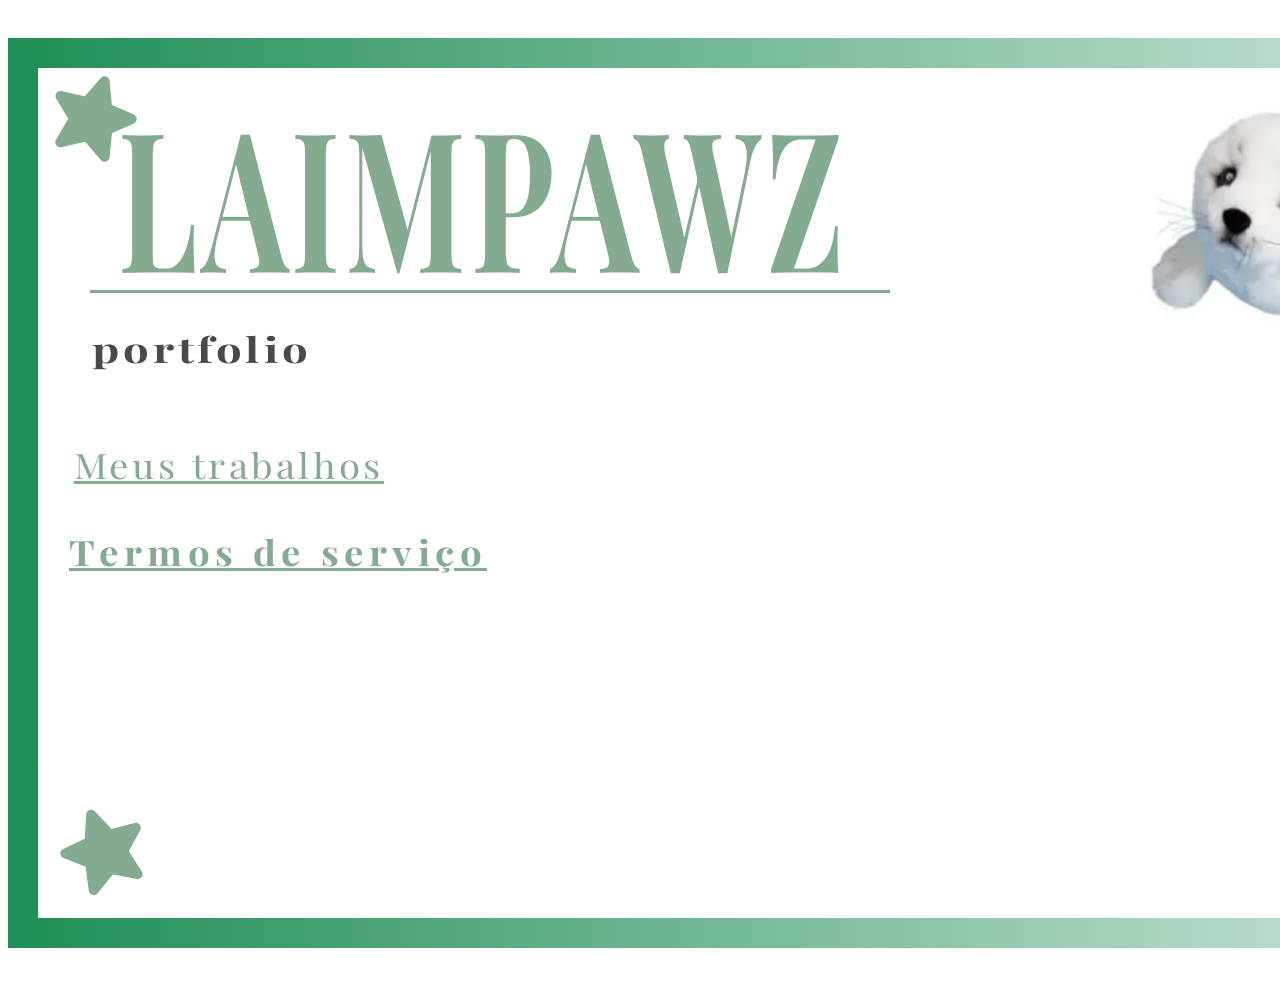
<file: index.html>
<html lang="en"><head>
    <meta charset="UTF-8">
    <meta name="viewport" content="width=device-width, initial-scale=1.0">
    <title>LaimPawz</title>

    <link rel="stylesheet" href="principal.css">

    <link rel="preconnect" href="https://fonts.googleapis.com">
<link rel="preconnect" href="https://fonts.gstatic.com" crossorigin="">
<link href="https://fonts.googleapis.com/css2?family=Playfair+Display:ital,wght@0,400..900;1,400..900&amp;display=swap" rel="stylesheet">
</head>
<body>
    <main>
        <div id="conteudo">
            <h1 id="LAIMPAWZ">LAIMPAWZ</h1>   
            <div id="linha"></div>
            <h2 class="Playfair" id="portfolio">portfolio</h2>
            <a class="Playfair" id="trabalhos" href="works.html">Meus trabalhos</a><a>
            <a href="termo.html" class="Playfair" id="termos"><b>Termos de serviço</b></a>
            <img src="Seal.png" alt="" width="1000px" height="1000px" id="seal">
            <svg class="estrela-curva" viewBox="-10 -10 120 120" xmlns="http://w3.org" style="top: 67px;left: 43px;rotate: 18deg;">
                <polygon points="50,5 63,35 95,38 71,59 78,91 50,74 22,91 29,59 5,38 37,35"></polygon>
            </svg>
    <svg class="estrela-curva" viewBox="-10 -10 120 120" xmlns="http://www.w3.org/2000/svg" style="top: 800;left: 1600px;rotate: -5deg;">
                <polygon points="50,5 63,35 95,38 71,59 78,91 50,74 22,91 29,59 5,38 37,35"></polygon>
            </svg><svg class="estrela-curva" viewBox="-10 -10 120 120" xmlns="http://www.w3.org/2000/svg" style="top: 800;left: 1700px;rotate: 103deg;">
                <polygon points="50,5 63,35 95,38 71,59 78,91 50,74 22,91 29,59 5,38 37,35"></polygon>
            </svg><svg class="estrela-curva" viewBox="-10 -10 120 120" xmlns="http://www.w3.org/2000/svg" style="top: 800;left: 54px;rotate: -20deg;">
                <polygon points="50,5 63,35 95,38 71,59 78,91 50,74 22,91 29,59 5,38 37,35"></polygon>
            </svg>


            <div class="social-container">


                <a href="https://www.instagram.com/laimpawz/" class="social-link" aria-label="Instagram">
                  <svg class="social-icon" viewBox="0 0 24 24" xmlns="http://w3.org">
                    <path d="M7.8 2h8.4C19.4 2 22 4.6 22 7.8v8.4a5.8 5.8 0 0 1-5.8 5.8H7.8C4.6 22 2 19.4 2 16.2V7.8A5.8 5.8 0 0 1 7.8 2m-.2 2A3.6 3.6 0 0 0 4 7.6v8.8C4 18.39 5.61 20 7.6 20h8.8a3.6 3.6 0 0 0 3.6-3.6V7.6C20 5.61 18.39 4 16.4 4H7.6m9.65 1.5a1.25 1.25 0 0 1 1.25 1.25A1.25 1.25 0 0 1 17.25 8 1.25 1.25 0 0 1 16 6.75a1.25 1.25 0 0 1 1.25-1.25M12 7a5 5 0 0 1 5 5 5 5 0 0 1-5 5 5 5 0 0 1-5-5 5 5 0 0 1 5-5m0 2a3 3 0 0 0-3 3 3 3 0 0 0 3 3 3 3 0 0 0 3-3 3 3 0 0 0-3-3Z"/>
                  </svg>
                </a>
            
       
                <a href="https://www.tiktok.com/@laimpawzz" class="social-link" aria-label="TikTok">
                  <svg class="social-icon" viewBox="0 0 24 24" xmlns="http://w3.org">
                    <path d="M16.6 5.82s.51.5 0 0A4.278 4.278 0 0 1 15.54 3h-3.09v12.4a2.592 2.592 0 0 1-2.59 2.5c-1.42 0-2.6-1.16-2.6-2.6 0-1.72 1.66-3.01 3.37-2.48V9.66c-3.45-.46-6.47 2.22-6.47 5.64 0 3.33 2.76 5.7 5.69 5.7 3.14 0 5.69-2.55 5.69-5.7V9.01a7.35 7.35 0 0 0 4.3 1.38V7.3s-1.88.09-3.24-1.48Z"/>
                  </svg>
                </a>
            
 
                <a href="https://pin.it/6dzK5rlRd" class="social-link" aria-label="Pinterest">
                  <svg class="social-icon" viewBox="0 0 24 24" xmlns="http://w3.org">
                    <path d="M12 2C6.477 2 2 6.477 2 12c0 4.237 2.636 7.855 6.356 9.312-.088-.791-.167-2.005.035-2.868.181-.78 1.172-4.97 1.172-4.97s-.299-.6-.299-1.486c0-1.39.806-2.428 1.81-2.428.852 0 1.264.64 1.264 1.408 0 .858-.546 2.14-.828 3.33-.236.995.5 1.807 1.48 1.807 1.778 0 3.144-1.874 3.144-4.58 0-2.393-1.72-4.068-4.176-4.068-2.845 0-4.516 2.135-4.516 4.34 0 .859.331 1.781.745 2.281a.3.3 0 0 1 .069.288l-.278 1.133c-.044.183-.145.223-.335.134-1.249-.581-2.03-2.407-2.03-3.874 0-3.154 2.292-6.052 6.608-6.052 3.469 0 6.165 2.473 6.165 5.776 0 3.447-2.173 6.22-5.19 6.22-1.013 0-1.965-.525-2.291-1.148l-.623 2.378c-.226.869-.835 1.958-1.244 2.621.937.29 1.931.446 2.962.446 5.523 0 10-4.477 10-10S17.523 2 12 2Z"/>
                  </svg>
                </a>
            
              </div>

            </div>
          </main>
</body>
</html>
</file>
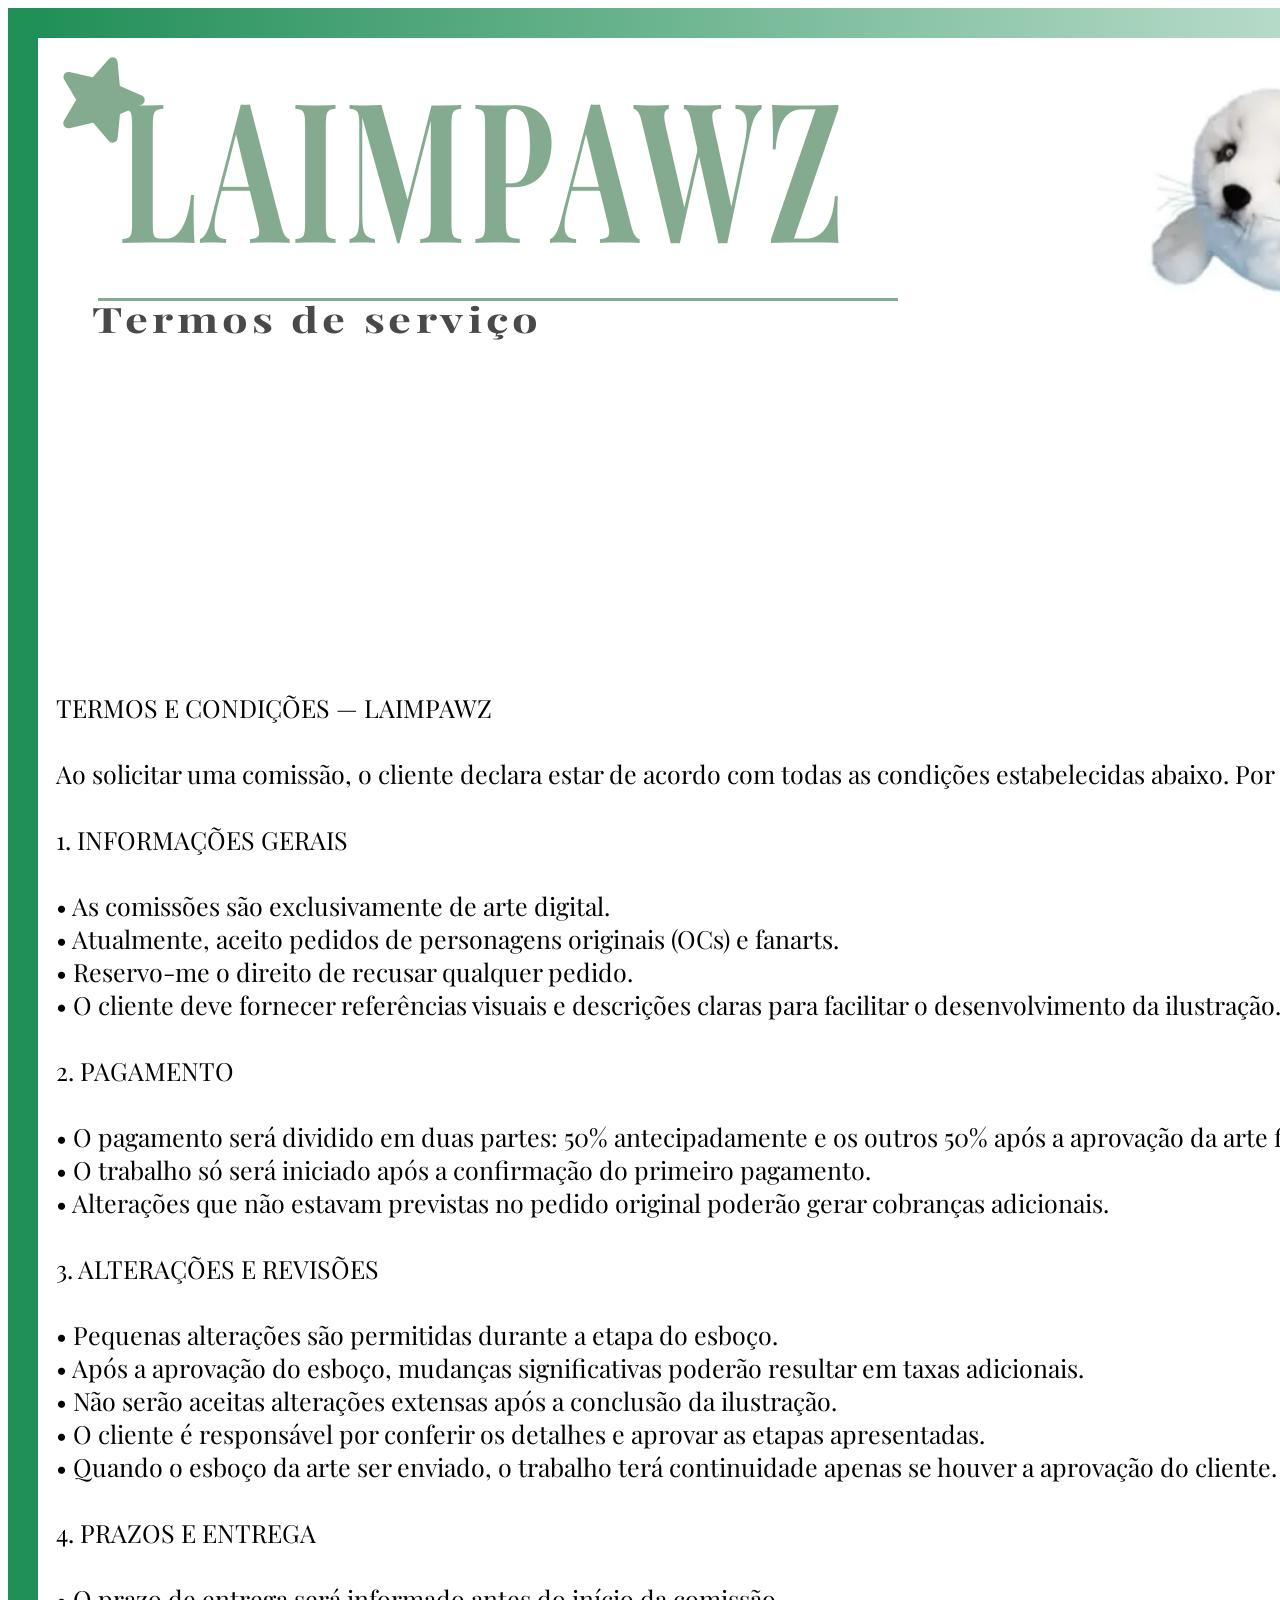
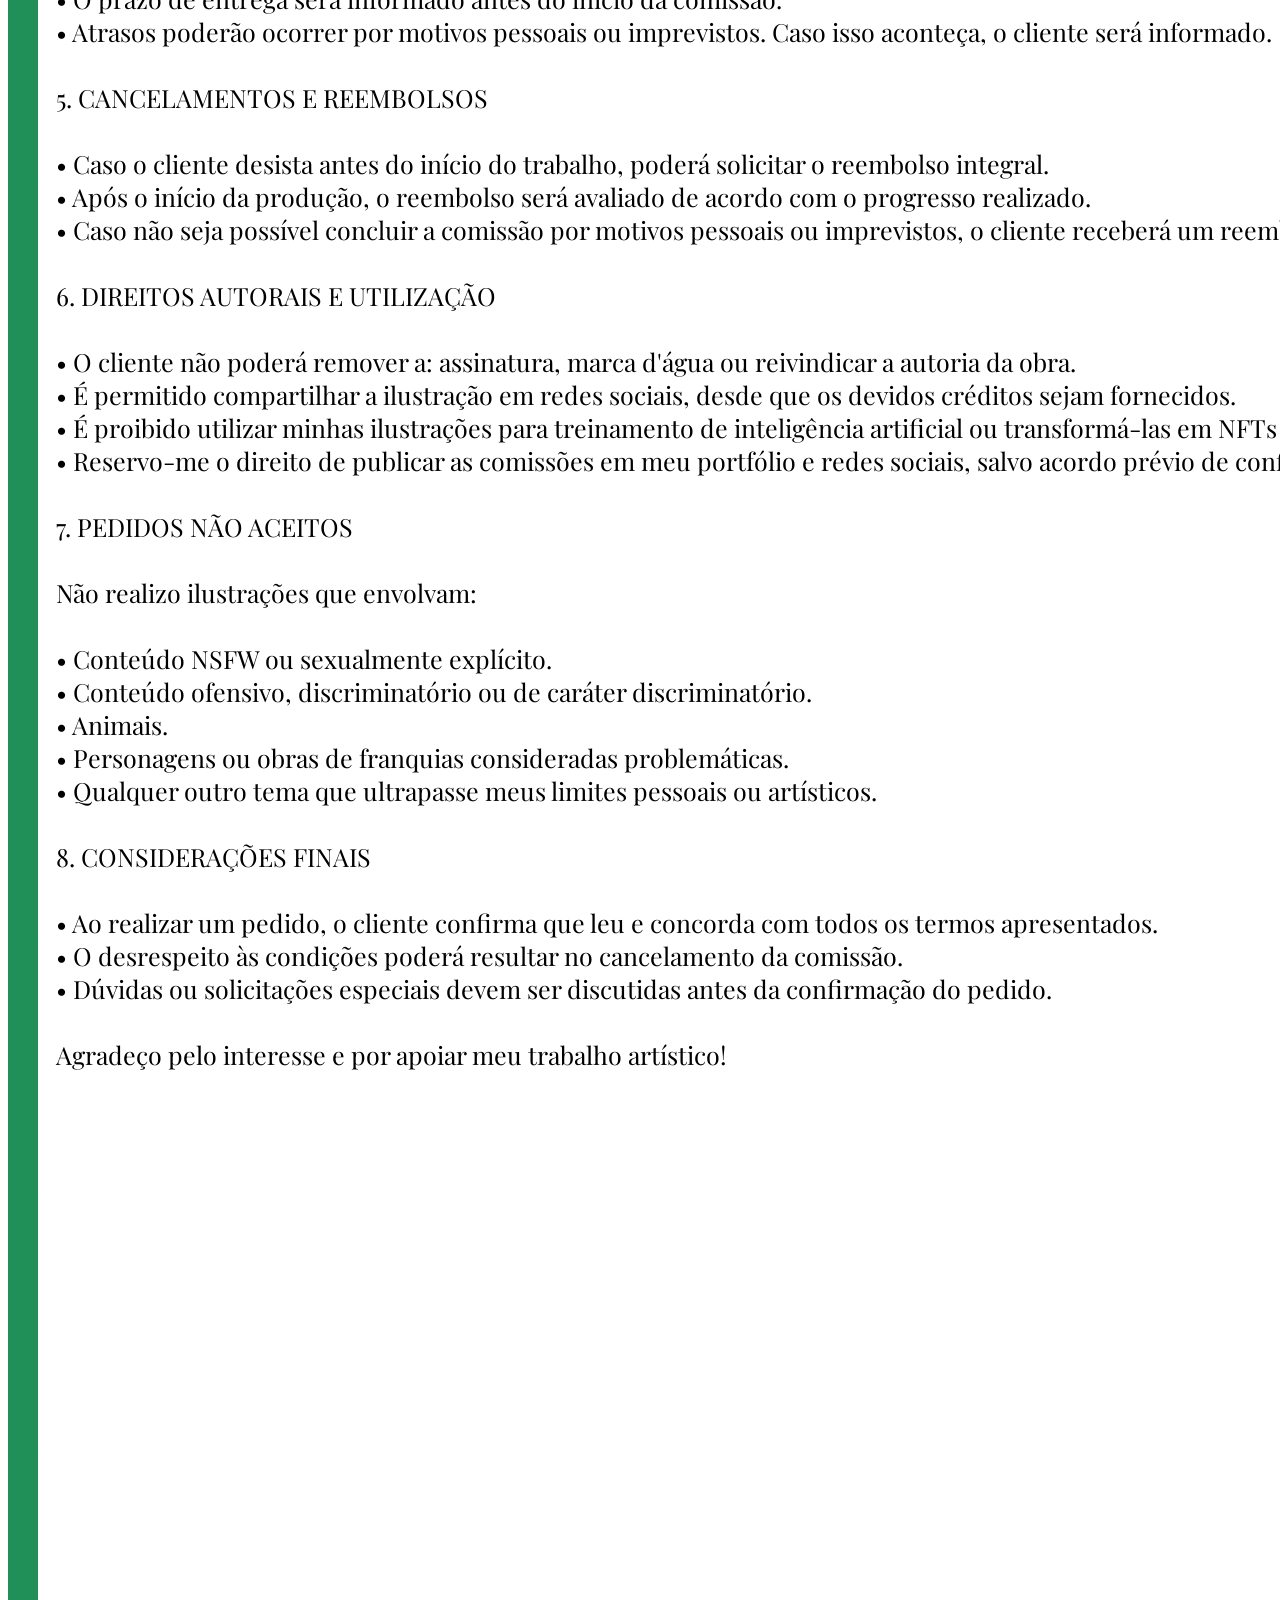
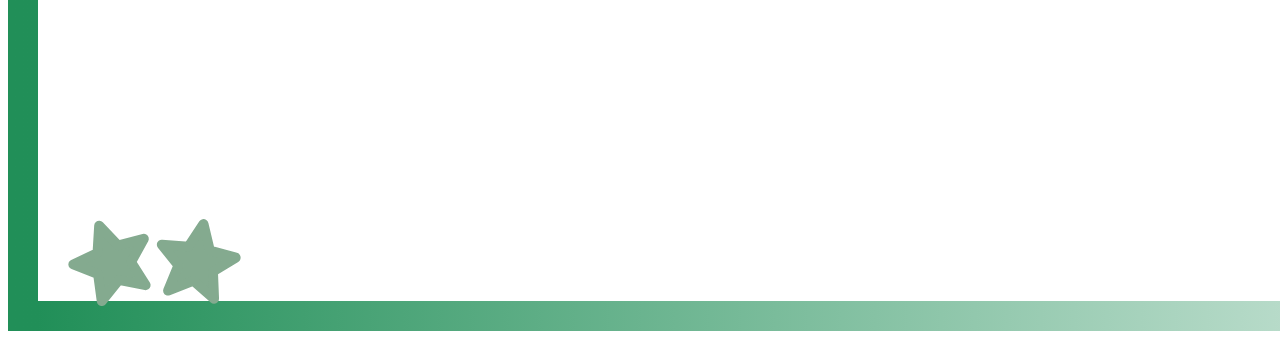
<file: termo.html>
<!DOCTYPE html>
<html lang="en">
<head>
    <meta charset="UTF-8">
    <meta name="viewport" content="width=device-width, initial-scale=1.0">
    <title>LaimPawz</title>

    <link rel="stylesheet" href="termo.css">

    <link rel="preconnect" href="https://fonts.googleapis.com">
    <link rel="preconnect" href="https://fonts.gstatic.com" crossorigin="">
    <link href="https://fonts.googleapis.com/css2?family=Playfair+Display:ital,wght@0,400..900;1,400..900&amp;display=swap" rel="stylesheet">
</head>
<body>
    <main>
        <div id="conteudo">
            <h1 id="LAIMPAWZ">LAIMPAWZ</h1>   
            <div id="linha"></div>
            <h2 class="Playfair" id="artes">Termos de serviço</h2>
            <img src="Seal.png" alt="" width="1000px" height="1000px" id="seal">

            <p class="Playfair" id="textotermos">
                TERMOS E CONDIÇÕES — LAIMPAWZ </br>
            </br>
                Ao solicitar uma comissão, o cliente declara estar de acordo com todas as condições estabelecidas abaixo. Por favor, leia atentamente antes de realizar seu pedido.</br>
            </br>
                1. INFORMAÇÕES GERAIS</br>
            </br>
                • As comissões são exclusivamente de arte digital.</br>
                • Atualmente, aceito pedidos de personagens originais (OCs) e fanarts.</br>
                • Reservo-me o direito de recusar qualquer pedido.</br>
                • O cliente deve fornecer referências visuais e descrições claras para facilitar o desenvolvimento da ilustração.</br>
            </br>
                2. PAGAMENTO</br>
            </br>
                • O pagamento será dividido em duas partes: 50% antecipadamente e os outros 50% após a aprovação da arte finalizada.</br>
                • O trabalho só será iniciado após a confirmação do primeiro pagamento.</br>
                • Alterações que não estavam previstas no pedido original poderão gerar cobranças adicionais.</br>
            </br>
                3. ALTERAÇÕES E REVISÕES</br>
            </br>
                • Pequenas alterações são permitidas durante a etapa do esboço.</br>
                • Após a aprovação do esboço, mudanças significativas poderão resultar em taxas adicionais.</br>
                • Não serão aceitas alterações extensas após a conclusão da ilustração.</br>
                • O cliente é responsável por conferir os detalhes e aprovar as etapas apresentadas.</br>
                • Quando o esboço da arte ser enviado, o trabalho terá continuidade apenas se houver a aprovação do cliente.</br>
            </br>
                4. PRAZOS E ENTREGA</br>
            </br>
                • O prazo de entrega será informado antes do início da comissão.</br>
                • Atrasos poderão ocorrer por motivos pessoais ou imprevistos. Caso isso aconteça, o cliente será informado.</br>
            </br>
                5. CANCELAMENTOS E REEMBOLSOS</br>
            </br>
                • Caso o cliente desista antes do início do trabalho, poderá solicitar o reembolso integral.</br>
                • Após o início da produção, o reembolso será avaliado de acordo com o progresso realizado.</br>
                • Caso não seja possível concluir a comissão por motivos pessoais ou imprevistos, o cliente receberá um reembolso integral.</br>
            </br>
                6. DIREITOS AUTORAIS E UTILIZAÇÃO</br>
            </br>
                • O cliente não poderá remover a: assinatura, marca d'água ou reivindicar a autoria da obra.</br>
                • É permitido compartilhar a ilustração em redes sociais, desde que os devidos créditos sejam fornecidos.</br>
                • É proibido utilizar minhas ilustrações para treinamento de inteligência artificial ou transformá-las em NFTs sem minha autorização.</br>
                • Reservo-me o direito de publicar as comissões em meu portfólio e redes sociais, salvo acordo prévio de confidencialidade.</br>
            </br>
                7. PEDIDOS NÃO ACEITOS</br>
            </br>
                Não realizo ilustrações que envolvam:</br>
            </br>
                • Conteúdo NSFW ou sexualmente explícito.</br>
                • Conteúdo ofensivo, discriminatório ou de caráter discriminatório.</br>
                • Animais.</br>
                • Personagens ou obras de franquias consideradas problemáticas.</br>
                • Qualquer outro tema que ultrapasse meus limites pessoais ou artísticos.</br>
            </br>
                8. CONSIDERAÇÕES FINAIS</br>
            </br>
                • Ao realizar um pedido, o cliente confirma que leu e concorda com todos os termos apresentados.</br>
                • O desrespeito às condições poderá resultar no cancelamento da comissão.</br>
                • Dúvidas ou solicitações especiais devem ser discutidas antes da confirmação do pedido.</br>
            </br>
                Agradeço pelo interesse e por apoiar meu trabalho artístico!
                </p>


            <svg class="estrela-curva" viewBox="-10 -10 120 120" xmlns="http://w3.org" style="top: 40px;left: 43px;rotate: 18deg;">
                <polygon points="50,5 63,35 95,38 71,59 78,91 50,74 22,91 29,59 5,38 37,35"></polygon>
            </svg>
            <svg class="estrela-curva" viewBox="-10 -10 120 120" xmlns="http://w3.org" style="left: 139px;rotate: 10deg;">
                <polygon points="50,5 63,35 95,38 71,59 78,91 50,74 22,91 29,59 5,38 37,35"></polygon>
            </svg>
            <svg class="estrela-curva" viewBox="-10 -10 120 120" xmlns="http://w3.org" style="left: 54px;rotate: -20deg;">
                <polygon points="50,5 63,35 95,38 71,59 78,91 50,74 22,91 29,59 5,38 37,35"></polygon>
            </svg>
            <svg class="estrela-curva" viewBox="-10 -10 120 120" xmlns="http://w3.org" style=" left: 1700px; rotate: -20deg;">
                <polygon points="50,5 63,35 95,38 71,59 78,91 50,74 22,91 29,59 5,38 37,35"></polygon>
            </svg>

           
         </div> 
         
        
</body>
</html>
</file>
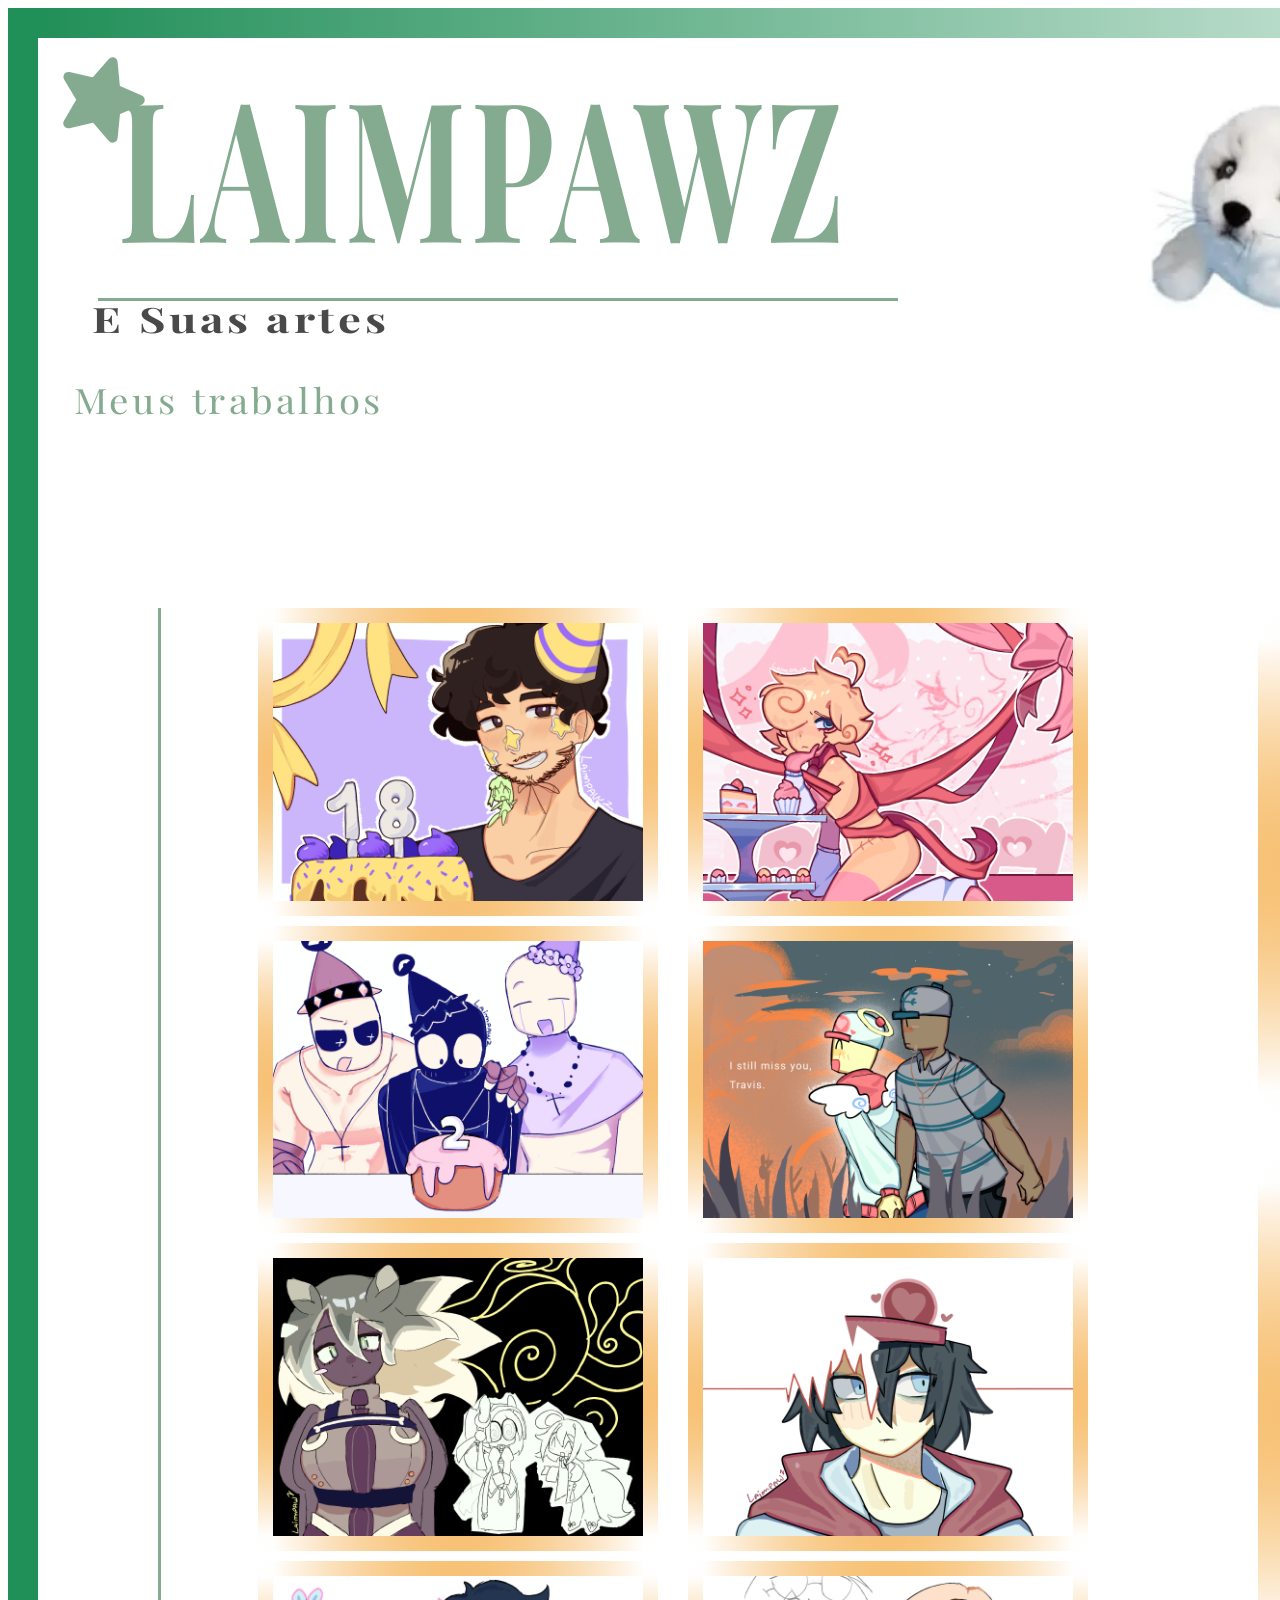
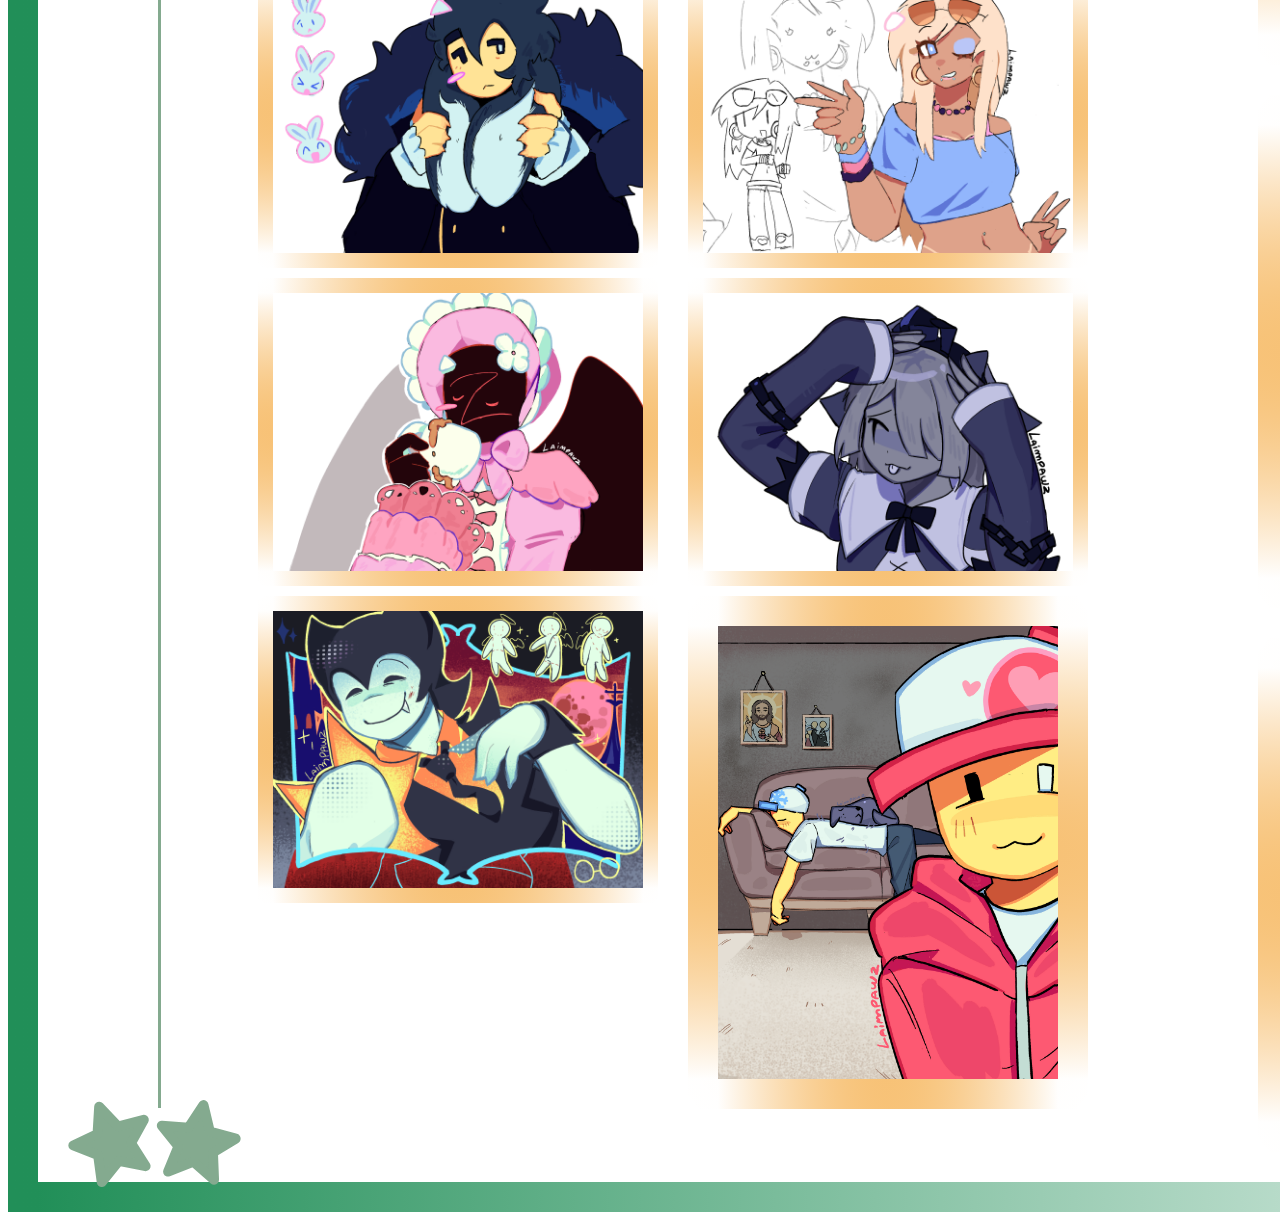
<file: works.html>
<!DOCTYPE html>
<html lang="en">
<head>
  <meta charset="UTF-8">
  <meta name="viewport" content="width=device-width, initial-scale=1.0">
  <title>LaimPawz</title>
  <link rel="stylesheet" href="works.css">
  <link rel="preconnect" href="https://fonts.googleapis.com">
  <link rel="preconnect" href="https://fonts.gstatic.com" crossorigin="">
  <link href="https://fonts.googleapis.com/css2?family=Playfair+Display:ital,wght@0,400..900;1,400..900&amp;display=swap" rel="stylesheet">
</head>
<body>
  <main>
    <div id="conteudo">
      <h1 id="LAIMPAWZ">LAIMPAWZ</h1>
      <div id="linha"></div>
      <h2 class="Playfair" id="artes">E Suas artes</h2>
      <p class="Playfair" id="trabalhos" href="">Meus trabalhos</p>
      <img src="Seal.png" alt="" width="1000px" height="1000px" id="seal">
      <svg class="estrela-curva" viewBox="-10 -10 120 120" xmlns="http://w3.org" style="top: 40px;left: 43px;rotate: 18deg;">
        <polygon points="50,5 63,35 95,38 71,59 78,91 50,74 22,91 29,59 5,38 37,35"></polygon>
      </svg>
      <svg class="estrela-curva" viewBox="-10 -10 120 120" xmlns="http://w3.org" style="left: 139px;rotate: 10deg;">
        <polygon points="50,5 63,35 95,38 71,59 78,91 50,74 22,91 29,59 5,38 37,35"></polygon>
      </svg>
      <svg class="estrela-curva" viewBox="-10 -10 120 120" xmlns="http://w3.org" style="left: 54px;rotate: -20deg;">
        <polygon points="50,5 63,35 95,38 71,59 78,91 50,74 22,91 29,59 5,38 37,35"></polygon>
      </svg>
      <svg class="estrela-curva" viewBox="-10 -10 120 120" xmlns="http://w3.org" style=" left: 1700px; rotate: -20deg;">
        <polygon points="50,5 63,35 95,38 71,59 78,91 50,74 22,91 29,59 5,38 37,35"></polygon>
      </svg>
      <div class="social-container">
        <a href="https://www.instagram.com/laimpawz/" class="social-link" aria-label="Instagram">
          <svg class="social-icon" viewBox="0 0 24 24" xmlns="http://w3.org">
            <path d="M7.8 2h8.4C19.4 2 22 4.6 22 7.8v8.4a5.8 5.8 0 0 1-5.8 5.8H7.8C4.6 22 2 19.4 2 16.2V7.8A5.8 5.8 0 0 1 7.8 2m-.2 2A3.6 3.6 0 0 0 4 7.6v8.8C4 18.39 5.61 20 7.6 20h8.8a3.6 3.6 0 0 0 3.6-3.6V7.6C20 5.61 18.39 4 16.4 4H7.6m9.65 1.5a1.25 1.25 0 0 1 1.25 1.25A1.25 1.25 0 0 1 17.25 8 1.25 1.25 0 0 1 16 6.75a1.25 1.25 0 0 1 1.25-1.25M12 7a5 5 0 0 1 5 5 5 5 0 0 1-5 5 5 5 0 0 1-5-5 5 5 0 0 1 5-5m0 2a3 3 0 0 0-3 3 3 3 0 0 0 3 3 3 3 0 0 0 3-3 3 3 0 0 0-3-3Z"/>
          </svg>
        </a>
        <a href="https://www.tiktok.com/@laimpawzz" class="social-link" aria-label="TikTok">
          <svg class="social-icon" viewBox="0 0 24 24" xmlns="http://w3.org">
            <path d="M16.6 5.82s.51.5 0 0A4.278 4.278 0 0 1 15.54 3h-3.09v12.4a2.592 2.592 0 0 1-2.59 2.5c-1.42 0-2.6-1.16-2.6-2.6 0-1.72 1.66-3.01 3.37-2.48V9.66c-3.45-.46-6.47 2.22-6.47 5.64 0 3.33 2.76 5.7 5.69 5.7 3.14 0 5.69-2.55 5.69-5.7V9.01a7.35 7.35 0 0 0 4.3 1.38V7.3s-1.88.09-3.24-1.48Z"/>
          </svg>
        </a>
        <a href="https://pin.it/6dzK5rlRd" class="social-link" aria-label="Pinterest">
          <svg class="social-icon" viewBox="0 0 24 24" xmlns="http://w3.org">
            <path d="M12 2C6.477 2 2 6.477 2 12c0 4.237 2.636 7.855 6.356 9.312-.088-.791-.167-2.005.035-2.868.181-.78 1.172-4.97 1.172-4.97s-.299-.6-.299-1.486c0-1.39.806-2.428 1.81-2.428.852 0 1.264.64 1.264 1.408 0 .858-.546 2.14-.828 3.33-.236.995.5 1.807 1.48 1.807 1.778 0 3.144-1.874 3.144-4.58 0-2.393-1.72-4.068-4.176-4.068-2.845 0-4.516 2.135-4.516 4.34 0 .859.331 1.781.745 2.281a.3.3 0 0 1 .069.288l-.278 1.133c-.044.183-.145.223-.335.134-1.249-.581-2.03-2.407-2.03-3.874 0-3.154 2.292-6.052 6.608-6.052 3.469 0 6.165 2.473 6.165 5.776 0 3.447-2.173 6.22-5.19 6.22-1.013 0-1.965-.525-2.291-1.148l-.623 2.378c-.226.869-.835 1.958-1.244 2.621.937.29 1.931.446 2.962.446 5.523 0 10-4.477 10-10S17.523 2 12 2Z"/>
          </svg>
        </a>
      </div>
      <div class="galeria-container">
        <div class="caixa-esquerda">
          <img class="foto-vertical" src="Fotos/foto1.png" alt="">
          <img class="foto-vertical" src="Fotos/foto3.png" alt="">
          <img class="foto-vertical" src="Fotos/foto9.png" alt="">
          <img class="foto-vertical" src="Fotos/foto10.png" alt="">
          <img class="foto-vertical" src="Fotos/foto11.png" alt="">
          <img class="foto-vertical" src="Fotos/foto12.png" alt="">
          <img class="foto-vertical" src="Fotos/foto13.png" alt="">
          <img class="foto-vertical" src="Fotos/foto14.png" alt="">
          <img class="foto-vertical" src="Fotos/foto15.png" alt="">
          <img class="foto-vertical" src="Fotos/foto7.png" alt="">
          <img class="foto-vertical" src="Fotos/foto8.png" alt="">
          <img class="foto-horizontal" src="Fotos/foto16.png" alt="">
        </div>
        <div class="linha" style=" width: 3px; height: 2100px; top: 0px;left: -100px;"></div>
        <div class="caixa-direita">
          <img class="foto-horizontal" src="Fotos/foto5.png" alt="">
          <img class="foto-horizontal" src="Fotos/foto6.png" alt="">
          <img class="foto-horizontal" src="Fotos/foto4.png" alt="">
          <img class="foto-horizontal" src="Fotos/foto2.png" alt="">
        </div>
      </div>
    </div>
  </main>
  <div id="visualizador">
    <img id="foto-ampliada" alt="">
  </div>
  <script>
    const visualizador = document.getElementById('visualizador');
    const fotoAmpliada = document.getElementById('foto-ampliada');
    const todasAsFotos = document.querySelectorAll('.foto-vertical, .foto-horizontal');

    function abrirFoto(endereco) {
      fotoAmpliada.src = endereco;
      visualizador.classList.add('ativo');
      document.body.style.overflow = 'hidden';
    }

    function fecharFoto() {
      visualizador.classList.remove('ativo');
      document.body.style.overflow = '';
    }

    todasAsFotos.forEach(function (foto) {
      foto.addEventListener('click', function () {
        abrirFoto(foto.src);
      });
    });

    visualizador.addEventListener('click', fecharFoto);

    document.addEventListener('keydown', function (evento) {
      if (evento.key === 'Escape') {
        fecharFoto();
      }
    });
  </script>
</body>
</html>
</file>
<file: principal.css>
.playfair-display-playfair{
    font-family: "Playfair Display", serif;
    font-optical-sizing: auto;
    font-weight: 400;
    font-style: normal;
}

main{
    background: transparent;
    width: 1900px; 
    height: 970px; 
    overflow: hidden;
    box-sizing: border-box;
    display: flex;
    align-items: center;
    justify-content: center;
}

#conteudo{
    border: 30px solid;
    border-image: linear-gradient(to right, rgb(33, 143, 88), white) 1;
    display: flex;
    flex-direction: column;
    height: 910px;
    width: 100%;
    background-color: transparent;
    box-sizing: border-box;
}

#LAIMPAWZ{
    font-family: "Playfair Display", serif;
    font-size: 130px;
    transform: scaleY(1.5);
    color: #84AA8F;
    display: flex;
    position: relative;
    top: -50px;
    left: 80px;
    letter-spacing: 5px;
    z-index: 3;
    pointer-events: none;
}

#linha{
    background-color: #84AA8F;
    display: block;
    position: absolute;
    width: 800px;
    height: 3px;
    top: 290px;
    left: 90px;
    pointer-events: none;
}

.Playfair{
    font-family: "Playfair Display", serif;
}

#portfolio{
    letter-spacing: 3px;
    position: relative;
    display: flex;
    right: -330px;
    top: -120px;
    transform: scaleX(1.3);
    font-size: 35px;
    color: rgba(0, 0, 0, 0.715);
    pointer-events: none;
}

#trabalhos{
    position: relative;
    color: #84AA8F;
    font-size: 35px;
    transform: scaleX(1.1);
    right: -50px;
    top: -80px;
    letter-spacing: 3px;
    width: max-content;
    z-index: 10;
    
}

#trabalhos:hover{
    transform: scale(1.2);
}

#termos{
    position: relative;
    color: #84AA8F;
    font-size: 35px;
    transform: scaleX(1.1);
    right: -50px;
    top: -40px;
    letter-spacing: 5px;
    width: max-content;
    z-index: 10;
}

#termos:hover{
    transform: scale(1.2);  
}

#seal{
    position: relative;
    top: -900px;
    left: 790px;
    z-index: -1;
    pointer-events: none;
}


.estrela-curva {
    position: absolute;
    width: 100px;
    height: 100px;
    fill: #84AA8F;
    stroke: #84AA8F;
    stroke-linejoin: round;
    stroke-width: 12px; 
    transition: transform 0.3s ease;
    pointer-events: none;
}

.estrela-curva:hover {
    transform: scale(1.1);
}

.social-container {
    position: absolute;
    display: flex;
    flex-direction: column;
    gap: 50px;
    top: 160px;
    left: 1650px;
    z-index: 10;
}
  
.social-link {
    display: inline-flex;
    text-decoration: none;
    position: relative;
    z-index: 10;
}
  
.social-icon {
    width: 100px;
    height: 100px;
    fill: #84AA8F;
    stroke: #84AA8F;
    stroke-width: 0.5px;
    stroke-linejoin: round;
    transition: transform 0.3s ease, fill 0.3s ease, stroke 0.3s ease;
}
  
.social-link:hover .social-icon {
    transform: scale(1.12);
    fill: #6c8f76;
    stroke: #6c8f76;
}
</file>
<file: termo.css>
main {
    position: relative;
    background: transparent;
    width: 1900px;
    min-height: 970px;
    overflow: hidden;
    box-sizing: border-box;
    display: flex;
    align-items: center;
    justify-content: center;
}

#conteudo {
    border: 30px solid;
    border-image: linear-gradient(to right, rgb(33, 143, 88), white) 1;
    display: flex;
    flex-direction: column;
    min-height: 910px;
    height: auto;
    width: 100%;
    background-color: transparent;
    box-sizing: border-box;
    padding-bottom: 30px;
}

#LAIMPAWZ {
    font-family: "Playfair Display", serif;
    font-size: 130px;
    transform: scaleY(1.5);
    color: #84AA8F;
    display: flex;
    position: relative;
    top: -50px;
    left: 80px;
    letter-spacing: 5px;
    z-index: 3;
    pointer-events: none;
}

#linha {
    background-color: #84AA8F;
    display: block;
    position: absolute;
    width: 800px;
    height: 3px;
    top: 290px;
    left: 90px;
    pointer-events: none;
}

.Playfair {
    font-family: "Playfair Display", serif;
}

#artes {
    letter-spacing: 3px;
    position: relative;
    display: flex;
    right: -330px;
    top: -120px;
    transform: scaleX(1.3);
    font-size: 35px;
    color: rgba(0, 0, 0, 0.715);
    pointer-events: none;
}

#trabalhos {
    position: relative;
    color: #84AA8F;
    font-size: 35px;
    transform: scaleX(1.1);
    right: -50px;
    top: -150px;
    letter-spacing: 3px;
    width: max-content;
    z-index: 10;
}

#trabalhos:hover {
    transform: scale(1.2);
}

#seal {
    position: relative;
    top: -800px;
    left: 790px;
    z-index: -1;
    pointer-events: none;
}

.estrela-curva {
    position: absolute;
    bottom: 20px;
    width: 100px;
    height: 100px;
    fill: #84AA8F;
    stroke: #84AA8F;
    stroke-linejoin: round;
    stroke-width: 12px;
    transition: transform 0.3s ease;
    pointer-events: auto;
    z-index: 10;
}

.estrela-curva:hover {
    transform: scale(1.15) rotate(12deg);
}
#textotermos {
    position: relative;
    width: max-content;
    margin: 0 auto;
    top: -800px; 
    font-size: 25px;
    color: black;
    z-index: 10;
}
</file>
<file: works.css>
.playfair-display-playfair {
    font-family: "Playfair Display", serif;
    font-optical-sizing: auto;
    font-weight: 400;
    font-style: normal;
}

main {
    position: relative;
    background: transparent;
    width: 1900px;
    min-height: 970px;
    overflow: hidden;
    box-sizing: border-box;
    display: flex;
    align-items: center;
    justify-content: center;

}

#conteudo {
    border: 30px solid;
    border-image: linear-gradient(to right, rgb(33, 143, 88), white) 1;
    display: flex;
    flex-direction: column;
    min-height: 910px;
    height: auto;
    width: 100%;
    background-color: transparent;
    box-sizing: border-box;
    padding-bottom: 30px;
}


#LAIMPAWZ {
    font-family: "Playfair Display", serif;
    font-size: 130px;
    transform: scaleY(1.5);
    color: #84AA8F;
    display: flex;
    position: relative;
    top: -50px;
    left: 80px;
    letter-spacing: 5px;
    z-index: 3;
    pointer-events: none;
}

.linha {
    background-color: #84AA8F;
    display: block;
    position: absolute;
    pointer-events: none;
}

#linha {
    background-color: #84AA8F;
    display: block;
    position: absolute;
    width: 800px;
    height: 3px;
    top: 290px;
    left: 90px;
    pointer-events: none;
}

.Playfair {
    font-family: "Playfair Display", serif;
}

#artes {
    letter-spacing: 3px;
    position: relative;
    display: flex;
    right: -330px;
    top: -120px;
    transform: scaleX(1.3);
    font-size: 35px;
    color: rgba(0, 0, 0, 0.715);
    pointer-events: none;
}

#trabalhos {
    position: relative;
    color: #84AA8F;
    font-size: 35px;
    transform: scaleX(1.1);
    right: -50px;
    top: -150px;
    letter-spacing: 3px;
    width: max-content;
    z-index: 10;
}

#trabalhos:hover {
    transform: scale(1.2);
}

#termos {
    position: relative;
    color: #84AA8F;
    font-size: 35px;
    transform: scaleX(1.1);
    right: -50px;
    top: -40px;
    letter-spacing: 5px;
    width: max-content;
    z-index: 10;
}

#termos:hover {
    transform: scale(1.2);
}

#seal {
    position: relative;
    top: -900px;
    left: 790px;
    z-index: -1;
    pointer-events: none;
}

.estrela-curva {
    position: absolute;
    bottom: 20px;
    width: 100px;
    height: 100px;
    fill: #84AA8F;
    stroke: #84AA8F;
    stroke-linejoin: round;
    stroke-width: 12px;
    transition: transform 0.3s ease;
    pointer-events: auto;
    z-index: 10;
}

.estrela-curva:hover {
    transform: scale(1.15) rotate(12deg);
}

.social-container {
    position: absolute;
    display: flex;
    flex-direction: column;
    gap: 50px;
    top: 160px;
    left: 1650px;
    z-index: 10;
}

.social-link {
    display: inline-flex;
    text-decoration: none;
    position: relative;
    z-index: 10;
}

.social-icon {
    width: 100px;
    height: 100px;
    fill: #84AA8F;
    stroke: #84AA8F;
    stroke-width: 0.5px;
    stroke-linejoin: round;
    transition: transform 0.3s ease, fill 0.3s ease, stroke 0.3s ease;
}

.social-link:hover .social-icon {
    transform: scale(1.12);
    fill: #6c8f76;
    stroke: #6c8f76;
}

.galeria-container {
    background-color: transparent;
    width: 1400px;
    position: relative;
    display: flex;
    flex-direction: row;
    justify-content: space-between;
    align-items: flex-start;
    top: -1000px;
    margin-bottom: -1000px;
    flex-shrink: 0;
    align-self: center;
}

.caixa-esquerda {
    background-color: transparent;
    width: 830px;
    min-height: 300px;
    height: auto;
    display: flex;
    flex-direction: row;
    flex-wrap: wrap;
    column-gap: 30px;
    row-gap: 10px;
    justify-content: flex-start;
    align-items: flex-start;
    align-content: flex-start;
    box-sizing: border-box;
}

.caixa-direita {
    background-color: transparent;
    width: 400px;
    min-height: 300px;
    height: auto;
    display: flex;
    flex-direction: column;
    row-gap: 30px;
    justify-content: flex-start;
    align-items: center;
    box-sizing: border-box;
}

.foto-horizontal {
    border: 30px solid;
    border-image: radial-gradient(ellipse at center,  #f29819 50%, transparent 100%) 1;
    position: relative;
    width: 400px;
    min-height: 250px;
    box-sizing: border-box;
}

.foto-vertical {
   border: 15px solid;
    border-image: radial-gradient(ellipse at center, #f29819 50%, transparent 100%) 1;
    position: relative;
    width: 400px;
    min-height: 300px;
    box-sizing: border-box;
}

.foto-vertical,
.foto-horizontal {
    cursor: zoom-in;
}

#visualizador {
    display: none;
    position: fixed;
    inset: 0;
    background-color: rgba(0, 0, 0, 0.85);
    z-index: 1000;
    align-items: center;
    justify-content: center;
    cursor: zoom-out;
}

#visualizador.ativo {
    display: flex;
}

#foto-ampliada {
    max-width: 95vw;
    max-height: 95vh;
    object-fit: contain;
}
</file>
